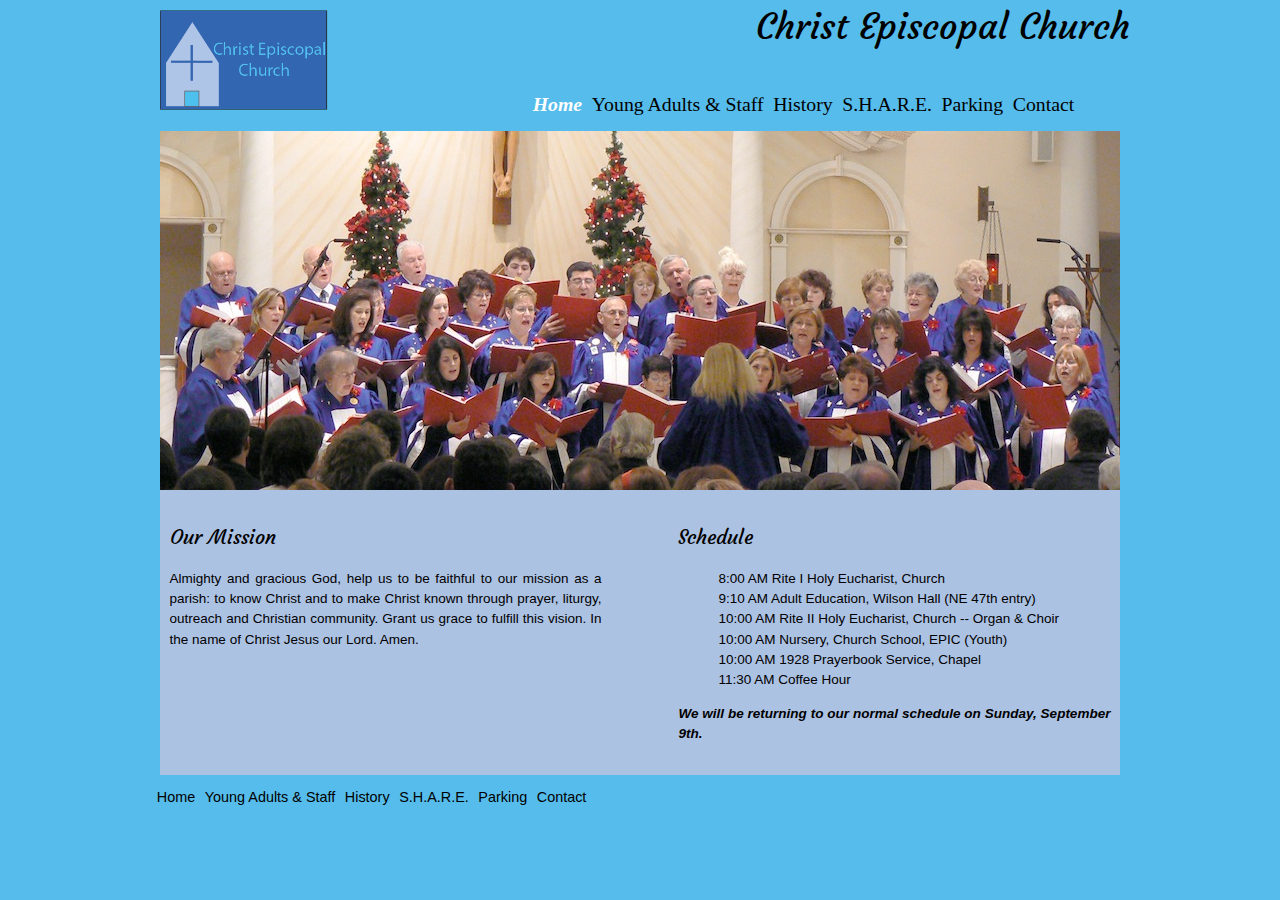
<file: index.html>
<!doctype html>
<html>
<head>
<meta name="viewport" content="width-device, initial-scale=1, maximum-scale=1">
<meta charset="UTF-8">
<title>Christ Episcopal Church Home Page</title>
<link href="http://fonts.googleapis.com/css?family=Courgette" rel="stylesheet" type="text/css">
<link rel="stylesheet" href="css/main.css">
</head>

<body>
<div id="container">
  <header>
    <h1>Christ Episcopal Church</h1>
    <div id="logoContainer"> <img id="logo" src="images/logo.png"  alt="logo"> </div>
    <nav>
      <ul>
        <li><a class="current" href="index.html">Home</a></li>
        <li><a href="youngAdultsStaff.html">Young Adults &amp; Staff</a></li>
        <li><a href="history.html">History</a></li>
        <li><a href="share.html">S.H.A.R.E.</a></li>
        <li><a href="generic.html">Parking</a></li>
        <li><a href="form.html">Contact</a></li>
      </ul>
    </nav>
  </header>
  <div id="maincontent">
    <div id="choirContainer"> <img id="choir" src="images/choir.jpg" alt="photo of choir"> </div>
    <div id="columns">
      <section class="mission left">
        <h2>Our Mission</h2>
        <p>Almighty and gracious God, help us to be faithful to our mission as a parish: to know Christ and to make Christ known through prayer, liturgy, outreach and Christian community. Grant us grace to fulfill this vision. In the name of Christ Jesus our Lord. Amen.</p>
      </section>
      <section class="schedule right">
        <h2>Schedule</h2>
        <ol>
          <li>8:00 AM Rite I Holy Eucharist, Church</li>
          <li>9:10 AM Adult Education, Wilson Hall (NE 47th entry)</li>
          <li>10:00 AM Rite II Holy Eucharist, Church -- Organ &amp; Choir</li>
          <li>10:00 AM Nursery, Church School, EPIC (Youth)</li>
          <li>10:00 AM 1928 Prayerbook Service, Chapel</li>
          <li>11:30 AM Coffee Hour</li>
        </ol>
        <p><strong><em>We will be returning to our normal schedule on Sunday, September 9th.</em></strong> </p>
      </section>
    </div>
  </div>
  <footer>
    <ul>
      <li><a href="index.html">Home</a></li>
      <li><a href="youngAdultsStaff.html">Young Adults & Staff</a></li>
      <li><a href="history.html">History</a></li>
      <li><a href="share.html">S.H.A.R.E.</a></li>
      <li><a href="generic.html">Parking</a></li>
      <li><a href="form.html">Contact</a></li>
    </ul>
  </footer>
</div>
</body>
</html>
</file>
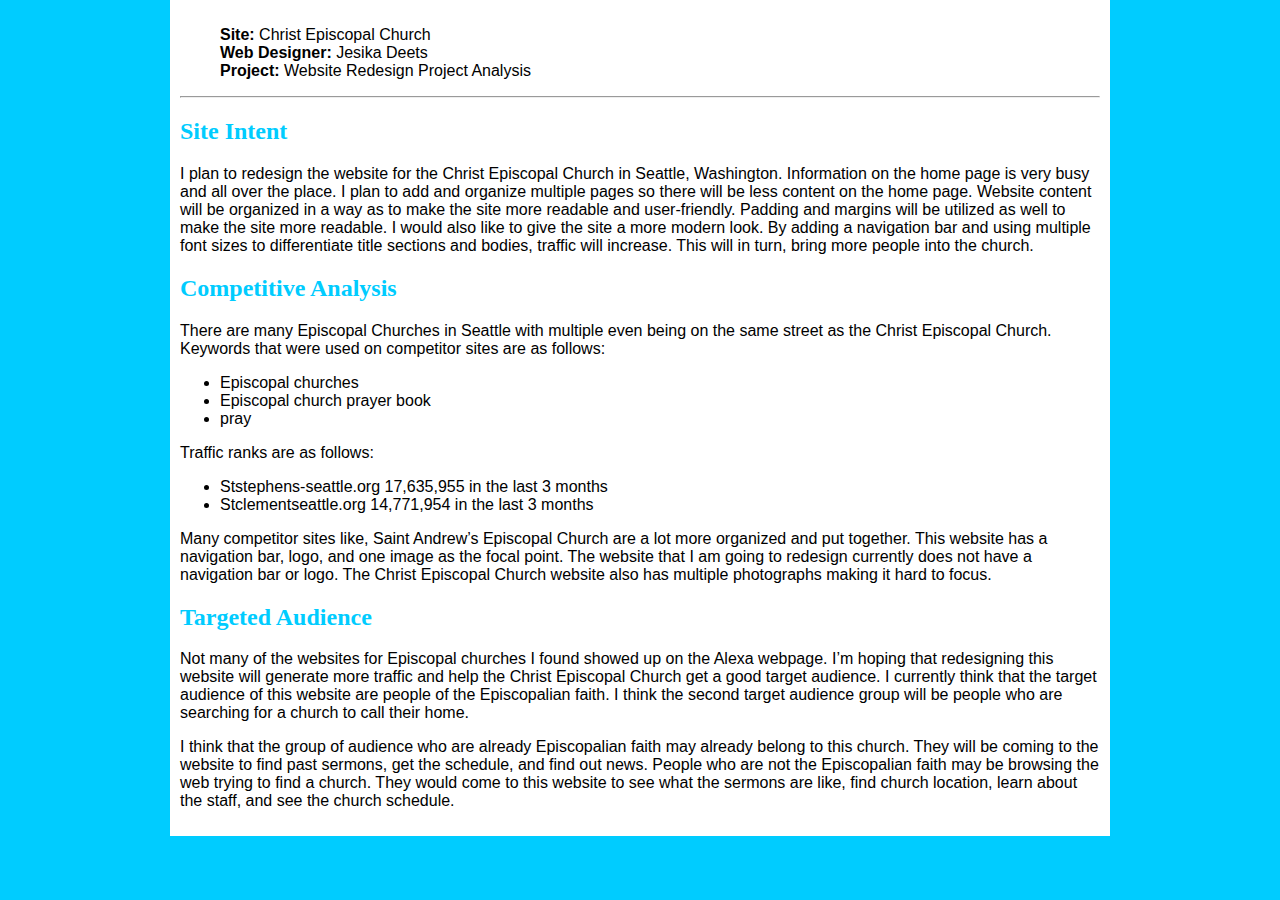
<file: Deets_Jesika-project_analysis.html>
<!doctype html>
<html>
<head>
<meta lang="eng">
<meta charset="UTF-8">
<link rel="stylesheet" href="css/analysis.css">
<title>Christ Episcopal Church</title>
</head>

<body>
<div id="container">
  <header>
    <ul id="profile">
      <li><strong>Site:</strong> Christ Episcopal Church</li>
      <li><strong>Web Designer:</strong> Jesika Deets</li>
      <li><strong>Project:</strong> Website Redesign Project Analysis</li>
    </ul>
    <hr>
  </header>
  <div id="mainContent">
    <h2>Site Intent</h2>
    <p>I plan to redesign the website for the Christ Episcopal Church in Seattle, Washington. Information on the home page is very busy and all over the place. I plan to add and organize multiple pages so there will be less content on the home page. Website content will be organized in a way as to make the site more readable and user-friendly. Padding and margins will be utilized as well to make the site more readable. I would also like to give the site a more modern look. By adding a navigation bar and using multiple font sizes to differentiate title sections and bodies, traffic will increase. This will in turn, bring more people into the church.</p>
    <h2>Competitive Analysis</h2>
    <p>There are many Episcopal Churches in Seattle with multiple even being on the same street as the Christ Episcopal Church. Keywords that were used on competitor sites are as follows:</p>
    <ul>
      <li> Episcopal churches</li>
      <li> Episcopal church prayer book</li>
      <li> pray</li>
    </ul>
    Traffic ranks are as follows:
    <ul>
      <li> Ststephens-seattle.org 17,635,955 in the last 3 months</li>
      <li> Stclementseattle.org 14,771,954 in the last 3 months</li>
    </ul>
    <p>Many competitor sites like, Saint Andrew’s Episcopal Church are a lot more organized and put together. This website has a navigation bar, logo, and one image as the focal point. The website that I am going to redesign currently does not have a navigation bar or logo. The Christ Episcopal Church website also has multiple photographs making it hard to focus.</p>
    <h2>Targeted Audience</h2>
    <p>Not many of the websites for Episcopal churches I found showed up on the Alexa webpage. I’m hoping that redesigning this website will generate more traffic and help the Christ Episcopal Church get a good target audience. I currently think that the target audience of this website are people of the Episcopalian faith. I think the second target audience group will be people who are searching for a church to call their home. </p>
    <p>I think that the group of audience who are already Episcopalian faith may already belong to this church. They will be coming to the website to find past sermons, get the schedule, and find out news. People who are not the Episcopalian faith may be browsing the web trying to find a church. They would come to this website to see what the sermons are like, find church location, learn about the staff, and see the church schedule.</p>
  </div>
</div>
</body>
</html>
</file>
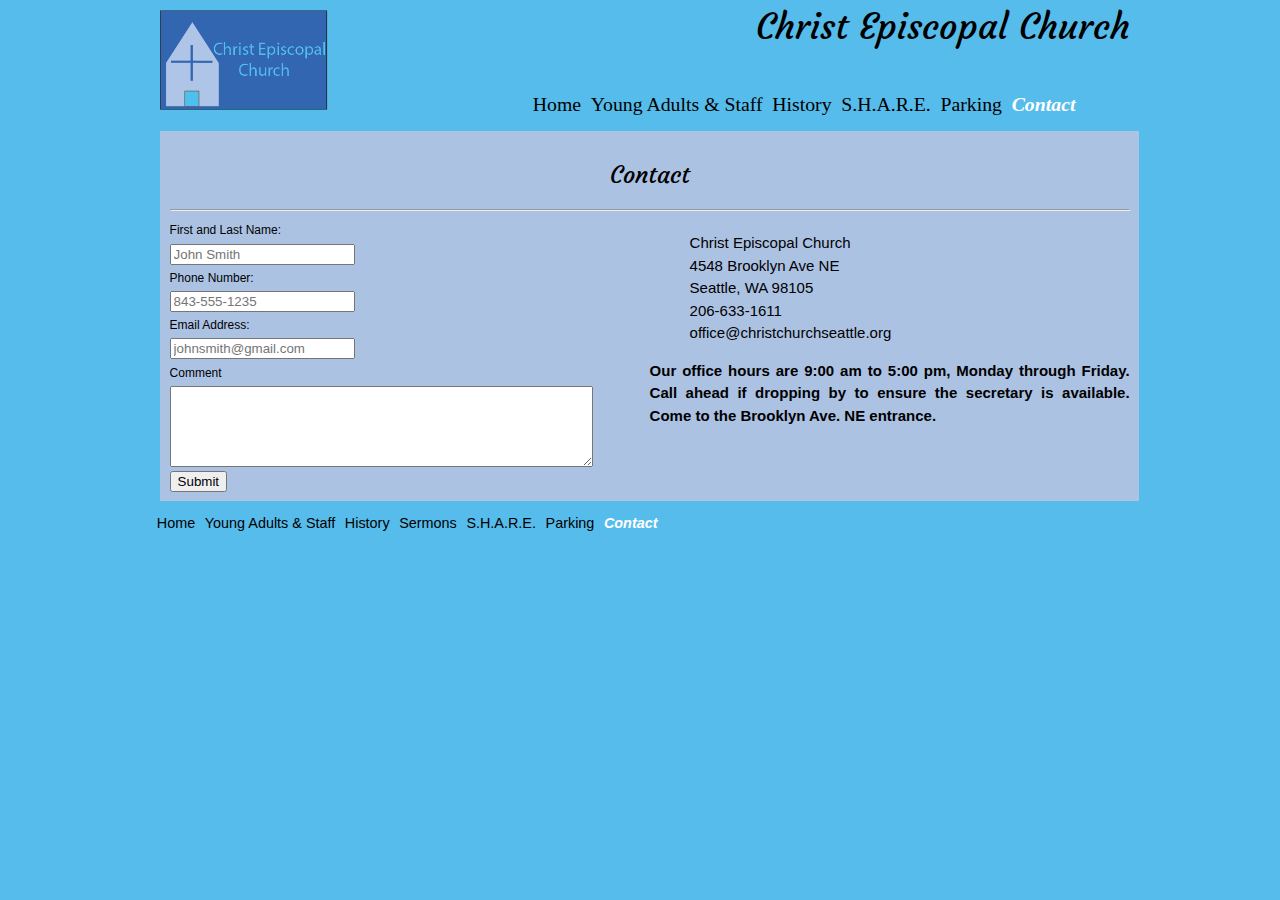
<file: form.html>
<!doctype html>
<html>
<head>
<meta name="viewport" content="width-device, initial-scale=1, maximum-scale=1">
<meta charset="UTF-8">
<title>Contact</title>
<link href="http://fonts.googleapis.com/css?family=Courgette" rel="stylesheet" type="text/css">
<link rel="stylesheet" type="text/css" href="css/main.css" media="screen">
</head>

<body>
<div id="container">
  <header>
    <h1>Christ Episcopal Church</h1>
    <div id="logoContainer"> <img id="logo" src="images/logo.png" alt="logo"> </div>
    <nav>
      <ul>
        <li><a href="index.html">Home</a></li>
        <li><a href="youngAdultsStaff.html">Young Adults &amp; Staff</a></li>
        <li><a href="history.html">History</a></li>
        <li><a href="share.html">S.H.A.R.E.</a></li>
        <li><a href="generic.html">Parking</a></li>
        <li><a class="current" href="form.html">Contact</a></li>
      </ul>
    </nav>
  </header>
  <div id="maincontent">
    <div id="contact">
      <h1>Contact</h1>
      <hr>
      <div class="info right">
        <ul>
          <li>Christ Episcopal Church</li>
          <li>4548 Brooklyn Ave NE</li>
          <li>Seattle, WA 98105</li>
          <li>206-633-1611</li>
          <li>office@christchurchseattle.org</li>
        </ul>
        <p><strong> Our office hours are 9:00 am to 5:00 pm, Monday through Friday. Call ahead if dropping by to ensure the secretary is available. Come to the Brooklyn Ave. NE entrance. </strong> </p>
      </div>
      <div class="comment left">
        <form>
          <fieldset class="info left">
            <label for="name">First and Last Name:</label>
            <input type="text" name="name" id="name" placeholder="John Smith">
            <label for="phone">Phone Number:</label>
            <input type="tel" name="phone" id="phone" placeholder="843-555-1235">
            <label for="email">Email Address:</label>
            <input type="email" name="email" id="email" placeholder="johnsmith@gmail.com">
            <label for="comment">Comment</label>
            <textarea rows="5" cols="50" name="comment" id="comment">

</textarea>
            <button type="button" id="submit">Submit</button>
          </fieldset>
        </form>
      </div>
    </div>
  </div>
  <footer>
    <ul>
      <li><a href="index.html">Home</a></li>
      <li><a href="youngAdultsStaff.html">Young Adults &amp; Staff</a></li>
      <li><a href="history.html">History</a></li>
      <li><a href="#sermons.html">Sermons</a></li>
      <li><a href="share.html">S.H.A.R.E.</a></li>
      <li><a href="generic.html">Parking</a></li>
      <li><a class="current" href="form.html">Contact</a></li>
    </ul>
  </footer>
</div>
</body>
</html>
</file>
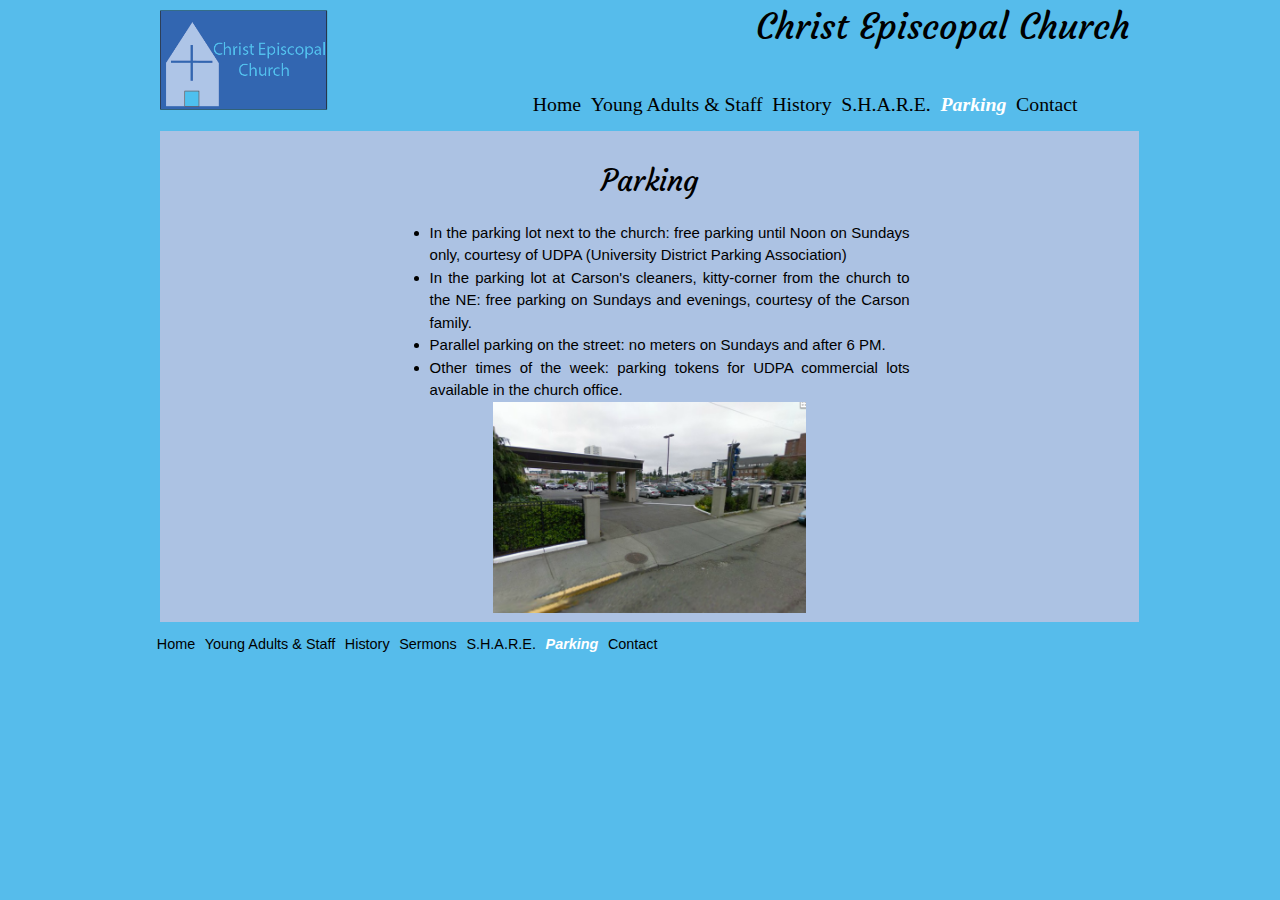
<file: generic.html>
<!doctype html>
<html>
<head>
<meta name="viewport" content="width-device, initial-scale=1, maximum-scale=1">
<meta charset="UTF-8">
<title>Parking</title>
<link href="http://fonts.googleapis.com/css?family=Courgette" rel="stylesheet" type="text/css">
<link rel="stylesheet" type="text/css" href="css/main.css" media="screen">
</head>

<body>
<div id="container">
  <header>
    <h1>Christ Episcopal Church</h1>
    <div id="logoContainer"> <img id="logo" src="images/logo.png" alt="logo"> </div>
    <nav>
      <ul>
        <li><a href="index.html">Home</a></li>
        <li><a href="youngAdultsStaff.html">Young Adults &amp; Staff</a></li>
        <li><a href="history.html">History</a></li>
        <li><a href="share.html">S.H.A.R.E.</a></li>
        <li><a class="current" href="generic.html">Parking</a></li>
        <li><a href="form.html">Contact</a></li>
      </ul>
    </nav>
  </header>
  <div id="maincontent">
    <section class="body">
      <h1>Parking</h1>
      <ul id="parking">
        <li>In the parking lot next to the church:  free parking until Noon on Sundays only, 
          courtesy of UDPA (University District Parking Association)</li>
        <li>In the parking lot at Carson's cleaners, kitty-corner from the church to the NE: 
          free parking on Sundays and evenings, courtesy of the Carson family.</li>
        <li>Parallel parking on the street:  no meters on Sundays and after 6 PM.</li>
        <li>Other times of the week:  parking tokens for UDPA commercial lots available in 
          the church office.</li>
      </ul>
      <div id="parkingContainer"> <img id="parkinglot" src="images/parkinglot.png" alt="parkinglot"> </div>
    </section>
  </div>
  <footer>
    <ul>
      <li><a href="index.html">Home</a></li>
      <li><a href="youngAdultsStaff.html">Young Adults &amp; Staff</a></li>
      <li><a href="history.html">History</a></li>
      <li><a href="#sermons.html">Sermons</a></li>
      <li><a href="share.html">S.H.A.R.E.</a></li>
      <li><a class="current" href="generic.html">Parking</a></li>
      <li><a href="form.html">Contact</a></li>
    </ul>
  </footer>
</div>
</body>
</html>
</file>
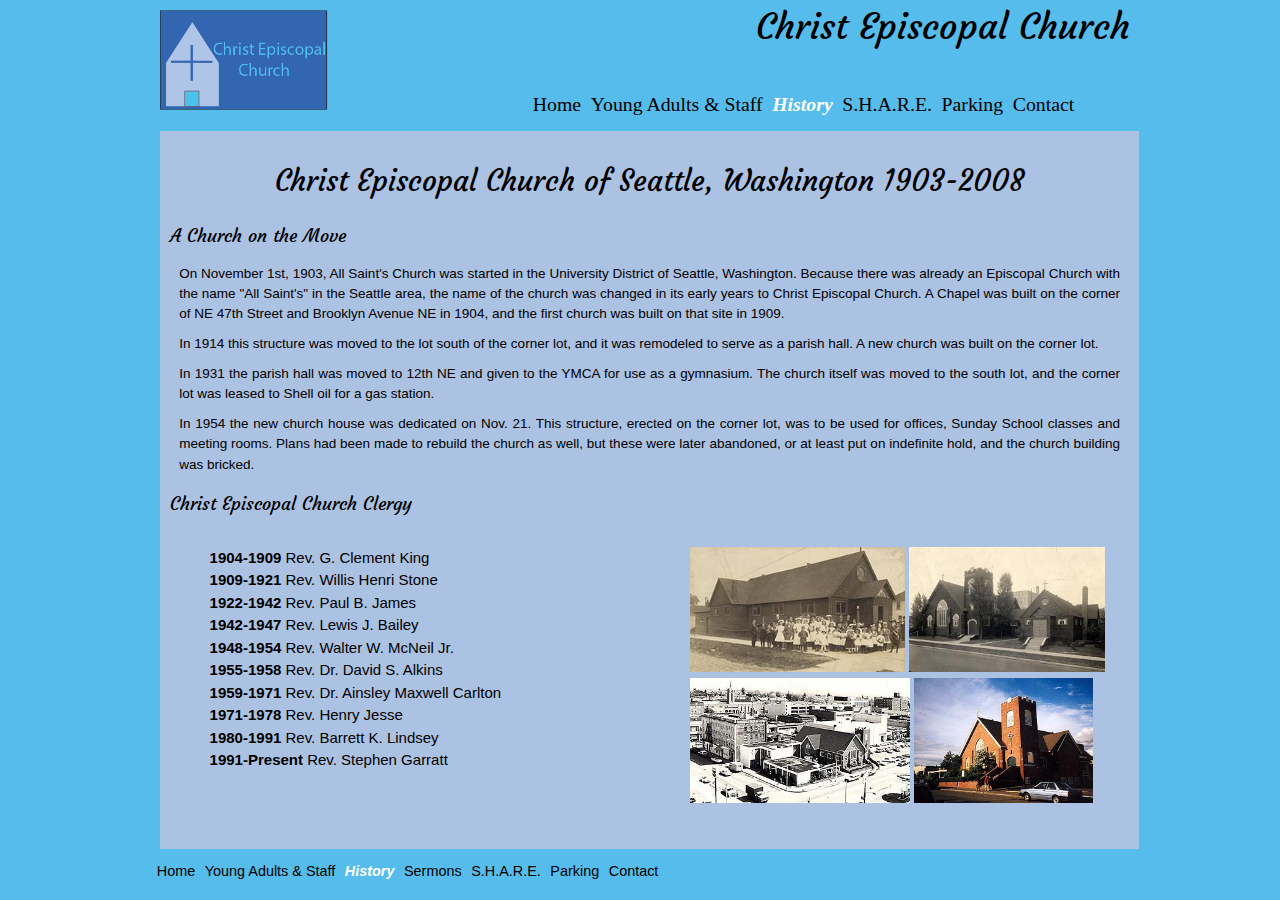
<file: history.html>
<!doctype html>
<html>
<head>
<meta charset="UTF-8">
<meta name="viewport" content="width-device, initial-scale=1, maximum-scale=1">
<title>History</title>
<link href="http://fonts.googleapis.com/css?family=Courgette" rel="stylesheet" type="text/css">
<link rel="stylesheet" type="text/css" href="css/main.css" media="screen">
</head>

<body>
<div id="container">
  <header>
    <h1>Christ Episcopal Church</h1>
    <div id="logoContainer"><img id="logo" src="images/logo.png" alt="logo"></div>
    <nav>
      <ul>
        <li><a href="index.html">Home</a></li>
        <li><a href="youngAdultsStaff.html">Young Adults &amp; Staff</a></li>
        <li><a class="current" href="history.html">History</a></li>
        <li><a href="share.html">S.H.A.R.E.</a></li>
        <li><a href="generic.html">Parking</a></li>
        <li><a href="form.html">Contact</a></li>
      </ul>
    </nav>
  </header>
  <div id="maincontent">
    <section class="body">
      <h1>Christ Episcopal Church of Seattle, Washington
        1903-2008</h1>
      <h2>A Church on the Move</h2>
      <p>On November 1st, 1903, All Saint's Church was started in the University District of Seattle, Washington. Because there was already an Episcopal Church with the name "All Saint's" in the Seattle area, the name of the church was changed in its early years to Christ Episcopal Church.  A Chapel was built on the corner of NE 47th Street and Brooklyn Avenue NE in 1904, and the first church was built on that site in 1909. </p>
      <p>In 1914 this structure was moved to the lot south of the corner lot, and it was remodeled to serve as a parish hall. A new church was built on the corner lot. </p>
      <p>In 1931 the parish hall was moved to 12th NE and given to the YMCA for use as a gymnasium. The church itself was moved to the south lot, and the corner lot was leased to Shell oil for a gas station.</p>
      <p>In 1954 the new church house was dedicated on Nov. 21. This structure, erected on the corner lot, was to be used for offices, Sunday School classes and meeting rooms. Plans had been made to rebuild the church as well, but these were later abandoned, or at least put on indefinite hold, and the church building was bricked.</p>
      <div id="gallery">
        <h2> Christ Episcopal Church Clergy</h2>
        <div class="clergy left">
          <ul>
            <li><strong>1904-1909</strong> Rev. G. Clement King</li>
            <li><strong>1909-1921</strong> Rev. Willis Henri Stone</li>
            <li><strong>1922-1942</strong> Rev. Paul B. James</li>
            <li><strong>1942-1947</strong> Rev. Lewis J. Bailey</li>
            <li><strong>1948-1954</strong> Rev. Walter W. McNeil Jr.</li>
            <li><strong>1955-1958</strong> Rev. Dr. David S. Alkins</li>
            <li><strong>1959-1971</strong> Rev. Dr. Ainsley Maxwell Carlton </li>
            <li><strong>1971-1978</strong> Rev. Henry Jesse</li>
            <li><strong>1980-1991</strong> Rev. Barrett K. Lindsey</li>
            <li><strong>1991-Present</strong> Rev. Stephen Garratt</li>
          </ul>
        </div>
        <div class="gallery right">
          <ul>
            <li><img src="images/history3.jpg" height="125" alt="all saints church 1903"></li>
            <li><img src="images/history1.jpg" height="125" alt="all saints church 1916"></li>
            <li><img src="images/history2.jpg" height="125" alt="parish hall 1931"></li>
            <li><img src="images/history4.jpg" height="125" alt="christ episcopal church present day"></li>
          </ul>
        </div>
      </div>
    </section>
  </div>
  <footer>
    <ul>
      <li><a href="index.html">Home</a></li>
      <li><a href="youngAdultsStaff.html">Young Adults &amp; Staff</a></li>
      <li><a class="current" href="history.html">History</a></li>
      <li><a href="#sermons.html">Sermons</a></li>
      <li><a href="share.html">S.H.A.R.E.</a></li>
      <li><a href="generic.html">Parking</a></li>
      <li><a href="form.html">Contact</a></li>
    </ul>
  </footer>
</div>
</body>
</html>
</file>
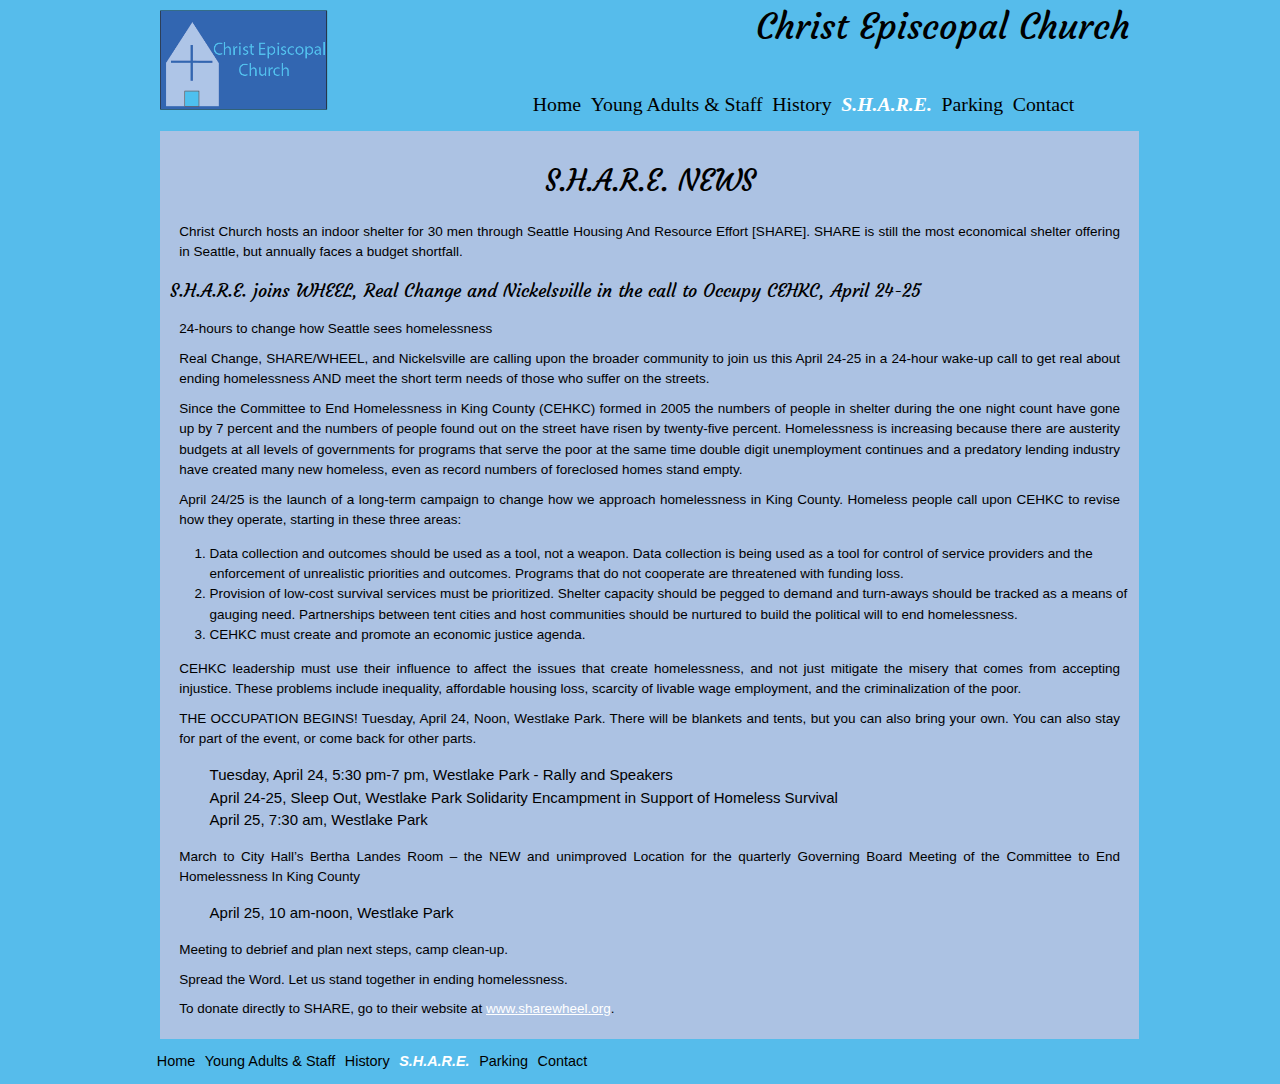
<file: share.html>
<!doctype html>
<html>
<head>
<meta charset="UTF-8">
<meta name="viewport" content="width-device, initial-scale=1, maximum-scale=1">
<title>S.H.A.R.E.</title>
<link href="http://fonts.googleapis.com/css?family=Courgette" rel="stylesheet" type="text/css">
<link rel="stylesheet" type="text/css" href="css/main.css" media="screen">
</head>
<body>
<div id="container">
  <header>
    <h1>Christ Episcopal Church</h1>
    <div id="logoContainer"><img id="logo" src="images/logo.png" alt="logo"></div>
    <nav>
      <ul>
        <li><a href="index.html">Home</a></li>
        <li><a href="youngAdultsStaff.html">Young Adults &amp; Staff</a></li>
        <li><a href="history.html">History</a></li>
        <li><a class="current" href="share.html">S.H.A.R.E.</a></li>
        <li><a href="generic.html">Parking</a></li>
        <li><a href="form.html">Contact</a></li>
      </ul>
    </nav>
  </header>
  <div id="maincontent">
    <section class="body">
      <h1>S.H.A.R.E. NEWS</h1>
      <p>Christ Church hosts an indoor shelter for 30 men through Seattle Housing And Resource Effort [SHARE]. SHARE is still the most economical shelter offering in Seattle, but annually faces a budget shortfall.</p>
      <h2>S.H.A.R.E. joins WHEEL, Real Change and Nickelsville in the call to Occupy CEHKC, April 24-25</h2>
      <p>24-hours to change how Seattle sees homelessness</p>
      <p>Real Change, SHARE/WHEEL, and Nickelsville are calling upon the broader community to join us this April 24-25 in a 24-hour wake-up call to get real about ending homelessness AND meet the short term needs of those who suffer on the streets.</p>
      <p>Since the Committee to End Homelessness in King County (CEHKC) formed in 2005 the numbers of people in shelter during the one night count have gone up by 7 percent and the numbers of people found out on the street have risen by twenty-five percent. Homelessness is increasing because there are austerity budgets at all levels of governments for programs that serve the poor at the same time double digit unemployment continues and a predatory lending industry have created many new homeless, even as record numbers of foreclosed homes stand empty.</p>
      <p>April 24/25 is the launch of a long-term campaign to change how we approach homelessness in King County. Homeless people call upon CEHKC to revise how they operate, starting in these three areas:</p>
      <ol>
        <li>Data collection and outcomes should be used as a tool, not a weapon. Data collection is being used as a tool for control of service providers and the enforcement of unrealistic priorities and outcomes. Programs that do not cooperate are threatened with funding loss.</li>
        <li>Provision of low-cost survival services must be prioritized. Shelter capacity should be pegged to demand and turn-aways should be tracked as a means of gauging need. Partnerships between tent cities and host communities should be nurtured to build the political will to end homelessness.</li>
        <li>CEHKC must create and promote an economic justice agenda.</li>
      </ol>
      <p>CEHKC leadership must use their influence to affect the issues that create homelessness, and not just mitigate the misery that comes from accepting injustice. These problems include inequality, affordable housing loss, scarcity of livable wage employment, and the criminalization of the poor.</p>
      <p>THE OCCUPATION BEGINS! Tuesday, April 24, Noon, Westlake Park. There will be blankets and tents, but you can also bring your own. You can also stay for part of the event, or come back for other parts.</p>
      <ul class="dates">
        <li>Tuesday, April 24, 5:30 pm-7 pm, Westlake Park - Rally and Speakers</li>
        <li>April 24-25, Sleep Out, Westlake Park Solidarity Encampment in Support of Homeless Survival</li>
        <li>April 25, 7:30 am, Westlake Park</li>
      </ul>
      <p>March to City Hall’s Bertha Landes Room – the NEW and unimproved Location for the quarterly Governing Board Meeting of the Committee to End Homelessness In King County</p>
      <ul class="dates">
        <li>April 25, 10 am-noon, Westlake Park</li>
      </ul>
      <p>Meeting to debrief and plan next steps, camp clean-up.</p>
      <p>Spread the Word. Let us stand together in ending homelessness.</p>
      <p>To donate directly to SHARE, go to their website at <span class="links"><a href="http://www.sharewheel.org" >www.sharewheel.org</a></span>.</p>
    </section>
  </div>
  <footer>
    <ul>
      <li><a href="index.html">Home</a></li>
      <li><a href="youngAdultsStaff.html">Young Adults &amp; Staff</a></li>
      <li><a href="history.html">History</a></li>
      <li><a class="current" href="share.html">S.H.A.R.E.</a></li>
      <li><a href="generic.html">Parking</a></li>
      <li><a href="form.html">Contact</a></li>
    </ul>
  </footer>
</div>
</body>
</html>
</file>
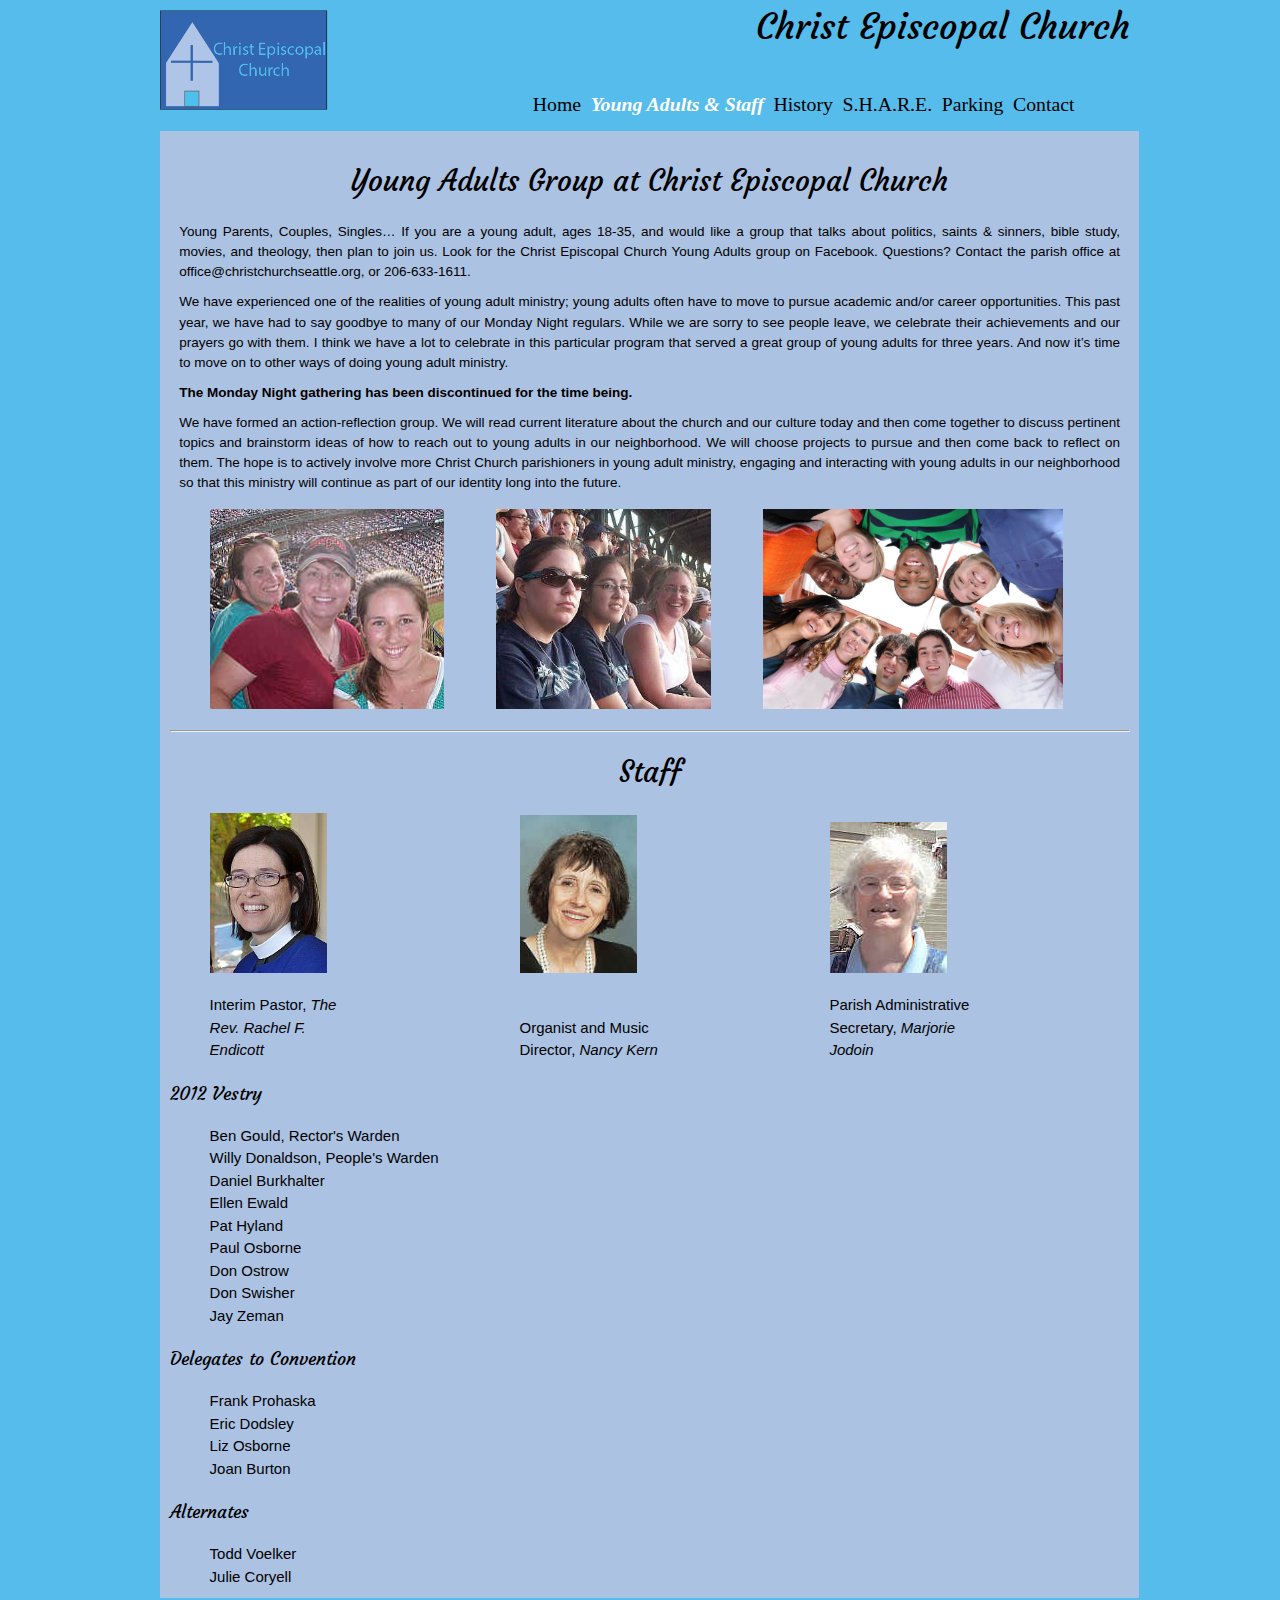
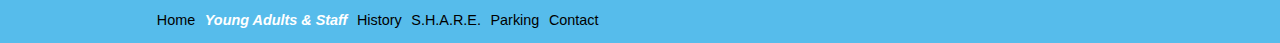
<file: youngAdultsStaff.html>
<!doctype html>
<html>
<head>
<meta charset="UTF-8">
<meta name="viewport" content="width-device, initial-scale=1, maximum-scale=1">
<title>Young Adults &amp; Staff</title>
<link href="http://fonts.googleapis.com/css?family=Courgette" rel="stylesheet" type="text/css">
<link rel="stylesheet" type="text/css" href="css/main.css" media="screen">
</head>

<body>
<div id="container">
  <header>
    <h1>Christ Episcopal Church</h1>
    <div id="logoContainer"><img id="logo" src="images/logo.png" alt="logo"></div>
    <nav>
      <ul>
        <li><a href="index.html">Home</a></li>
        <li><a  class="current" href="youngAdultsStaff.html">Young Adults &amp; Staff</a></li>
        <li><a href="history.html">History</a></li>
        <li><a href="share.html">S.H.A.R.E.</a></li>
        <li><a href="generic.html">Parking</a></li>
        <li><a href="form.html">Contact</a></li>
      </ul>
    </nav>
  </header>
  <div id="maincontent">
    <section class="body">
      <h1>Young Adults Group at Christ Episcopal Church</h1>
      <p>Young Parents, Couples, Singles… If you are a young adult, ages 18-35, and would like a group that talks about politics, saints & sinners, bible study, movies, and theology, then plan to join us.  Look for the Christ Episcopal Church Young Adults group on Facebook. Questions? Contact the parish office at office@christchurchseattle.org, or 206-633-1611. </p>
      <p>We have experienced one of the realities of young adult ministry; young adults often have to move to pursue academic and/or career opportunities. This past year, we have had to say goodbye to many of our Monday Night regulars. While we are sorry to see people leave, we celebrate their achievements and our prayers go with them. I think we have a lot to celebrate in this particular program that served a great group of young adults for three years. And now it’s time to move on to other ways of doing young adult ministry. </p>
      <p><strong>The Monday Night gathering has been discontinued for the time being.</strong></p>
      <p>We have formed an action-reflection group. We will read current literature about the church and our culture today and then come together to discuss pertinent topics and brainstorm ideas of how to reach out to young adults in our neighborhood. We will choose projects to pursue and then come back to reflect on them. The hope is to actively involve more Christ Church parishioners in young adult ministry, engaging and interacting with young adults in our neighborhood so that this ministry will continue as part of our identity long into the future.</p>
      <ul id="youngAdults">
        <li><img src="images/youngAdult1.jpg" height="200" alt="young adult 1"></li>
        <li><img src="images/youngAdult2.jpg" height="200" alt="young adult 2"></li>
        <li><img src="images/youngAdult3.jpg" height="200" alt="young adult 3"></li>
      </ul>
      <hr>
      <h1>Staff</h1>
      <ul id="staff1">
        <li><img src="images/rachel.jpg" width="117" alt="rachel endicott"></li>
        <li><img src="images/nancy.jpg" width="117" alt="nancy kern"></li>
        <li><img src="images/marjorie.jpg" width="117" alt="marjorie jodoin"></li>
      </ul>
      <ul id="staff2">
        <li>Interim Pastor, <em>The Rev. Rachel F. Endicott</em></li>
        <li>Organist and Music Director,<em> Nancy Kern</em></li>
        <li>Parish Administrative Secretary, <em>Marjorie Jodoin</em></li>
      </ul>
      <h3>2012 Vestry</h3>
      <ul class="staff3">
        <li>Ben Gould, Rector's Warden</li>
        <li>Willy Donaldson, 
          People's Warden</li>
        <li>Daniel Burkhalter</li>
        <li>Ellen Ewald</li>
        <li>Pat Hyland</li>
        <li>Paul Osborne</li>
        <li>Don Ostrow</li>
        <li> Don Swisher</li>
        <li>Jay Zeman</li>
      </ul>
      <h3>Delegates to Convention</h3>
      <ul class="staff3">
        <li> Frank Prohaska</li>
        <li>Eric Dodsley</li>
        <li>Liz Osborne</li>
        <li>Joan Burton</li>
      </ul>
      <h3> Alternates</h3>
      <ul class="staff3">
        <li>Todd Voelker</li>
        <li> Julie Coryell</li>
      </ul>
    </section>
  </div>
  <footer>
    <ul>
      <li><a href="index.html">Home</a></li>
      <li><a class="current" href="youngAdultsStaff.html">Young Adults &amp; Staff</a></li>
      <li><a href="history.html">History</a></li>
      <li><a href="share.html">S.H.A.R.E.</a></li>
      <li><a href="generic.html">Parking</a></li>
      <li><a href="form.html">Contact</a></li>
    </ul>
  </footer>
</div>
</body>
</html>
</file>
<file: css/analysis.css>
/*Body CSS*/
body {
	width:960px;
	height:auto;
	margin:0 auto;
	font-family:Arial, Helvetica, sans-serif;
	color:#000000;
	background-color:#0CF;
}
#container{
	margin:0 10px;
	background-color:#FFF;
	padding:10px;
}
h2 {
	font-family:Georgia, "Times New Roman", Times, serif;
	color:#0CF;
}
#profile{
	list-style-type:none;
}
</file>
<file: css/main.css>
/*Colors Used: dark blue 3565B0
				grey blue ACC2E3
				teal 56BCEB
				*/


/* 
CSS Mini Reset
http://www.vcarrer.com/2010/05/css-mini-reset.html
CSSresetr.com
*/
html, body, div, form, fieldset, legend, label {
	margin: 0;
	padding: 0;
}
table {
	border-collapse: collapse;
	border-spacing: 0;
}
th, td {
	text-align: left;
	vertical-align: top;
}
h1, h2, h3, h4, h5, h6, th, td, caption {
	font-weight: normal;
}
/*      Main CSS     */





body {
	max-width: 960px;
	height: auto;
	font: 100%/1.5 "Arial", "Helvetica", sans-serif;
	/*font-family: Arial, Helvetica, sans-serif;*/
	background-color: #56BCEB;
	margin: 0 auto;
	padding: 0;/*font-size: 0.75em;*/
}
#container {
	width: 100%;
	margin: 0;
	padding: 0;
	position: relative;
	font-size: 0.75em;
	height: auto;
}
header {
	width: 100%;
	padding: 1%;
}
#logoContainer {
	width: 17.7083%;
	margin-left: -1%;
}
#logo {
	float: left;
	/*height:100px;
	width:170;*/
	max-width: 100%;/*margin-bottom:1%;*/
}
header h1 {
	float: right;
	width: 60%;
	font-family: 'Courgette', cursive;
	font-size: 3em;
	text-align: right;
	margin-top: -10px;
}
h1, h2, h3, h4, h5, h6 {
	font-family: 'Courgette', cursive;
}
/*                      global nav css        */



nav {
	width: 70%;
	float: right;
	margin-right: -3%;
}
nav ul li {
	font-family: Georgia, "Times New Roman", Times, serif;
	display: inline-block;
	font-size: 1.65em;
	text-align: right;
	margin-left: 1%;
}
nav ul li a, nav ul li a.current:hover {
	text-decoration: none;
	color: #000;
}
nav ul li a:active {
	color: #04871A;
}
nav ul li a:hover, nav ul li a.current {
	font-style: italic;
	font-weight: bold;
	color: #FFF;
}
/*               end of global nav       */


/*                main content css        */
#maincontent {
	background-color: #ACC2E3;
	max-width: 100%;
	margin: 0 auto;
	height: auto;
	clear: both;/*	padding:1% 1%;*/
}
#choirContainer {
	width: 100%;
}
#choir {
	max-width: 100%;
}
#columns {
	clear: both;
	width: 100%;
	background-color: #ACC2E3;
	height: 280px;
}
.schedule, .mission {
	font-size: 1.125em;
	height: 250px;
	width: 45%;
	border: none;
	padding: 1%;
}
.schedule li {
	list-style-type: none;
}
p {
	text-align: justify;
}
.left {
	float: left;
}
.right {
	float: right;
}
/*         end of main content css       */
/*          content css                 */
#contact {
	background-color: #ACC2E3;
	width: 100%;
	margin: 0 auto;
	height: 350px;
	padding: 1% 1%;
}
#contact h1 {
	text-align: center;
}
#contact ul {
	float: left;
	list-style-type: none;
	font-size: 1.25em;
}
#contact ul li {
	display: block;
}
#contact p {
	clear: both;
	width: 100%;
	font-size: 1.25em;
}
form {
	clear: both;
}
.comment, .info {
	width: 50%;
}
label, input, textarea, button {
	margin-top: 1%;
	display: block;
}
/*label, textarea, input {
	width: 100%;
}*/
fieldset {
	border: none;
}
/*                      end of contact             */


/*                      general css for the rest of pages            */


.body {
	clear: both;
	background-color: #ACC2E3;
	padding: 1% 1%;
	height: auto;
	width: 100%;
}
.body h1 {
	font-size: 2.375em;
	text-align: center;
}
.body h3 {
	font-size: 1.5em;
}
.body p {
	font-size: 1.125em;
	margin: 1% 1%;
}
.body ol {
	font-size: 1.125em;
}
.body ul {
	font-size: 1.25em;
}
#parking {
	text-align: justify;
	width: 50%;
	margin: 0 auto;
}
#parking ul li {
	margin-bottom: 1.5%;
}
#parkingContainer {
	width: 32.675439%;
	margin: 0 auto;
}
#parkinglot {
	max-width: 100%;
	/*width:298px;*/
	display: block;
}
#youngAdults {
	width: 100%;
}
#youngAdults li {
	display: inline-block;
	margin-right: 5%;
}
#staff1 {
	width: 100%;
}
#staff1 li {
	display: inline-block;
	width: 31.90%;
}
#staff2 {
	width: 100%;
}
#staff2 li {
	display: inline-block;
	width: 15.95%;
	margin-right: 15.9%;
}
ul.staff3 {
	-moz-column-count: 3;
	width: 100%;
	margin: 0 auto;
}
ul.staff3 li {
	display: inline-block;
	width: 31.90%;
	margin-right: 20%;
}
ul.dates {
	width: 100%;
}
ul.dates li {
	list-style-type: none;
	display: block;
}
.links a {
	color: #fff;
}
.links a:active {
	color: #04871A;
}
.links a:hover {
	font-style: italic;
	font-weight: bold;
	color: #000;
}
#gallery {
	width: 100%;
	height: 350px;
	background-color: #ACC2E3;
	clear: both;
}
.gallery, .clergy {
	width: 50%;
}
.clergy ul li {
	display: block;
}
.gallery ul li {
	display: inline-block;
}
/*          footer css                    */
footer {
	clear: both;
	width: 100%;
}
footer ul {
	float: left;
	width: 100%;
	margin-left: -4.5%;
}
footer ul li {
	display: inline-block;
	font-size: 1.2em;
	text-align: left;
	margin-right: 1%;
	float: left;
}
footer ul li a, footer ul li a.current:hover {
	text-decoration: none;
	color: #000;
}
footer ul li a:active {
	color: #04871A;
}
footer ul li a:hover, footer ul li a.current {
	font-style: italic;
	font-weight: bold;
	color: #FFF;
}


/*Media Queries*/

/*Tablet Portrait size to standard 960 (devices and browsers) */
@media screen and (min-width:768px) and (max-width:959px) {
body {
	min-width: 768px;
	max-width: 959px;
	font: 100%/1.375 "Arial", "Helvetica", sans-serif;
}
#container {
	width: 98%;
	margin: 0 auto;
}
header {
	width: 98%;
}
#logoContainer {
	width: 22%;
	margin-left: -1%;
}
nav {
	width: 80%;
	float: right;
}
nav ul li {
	font-size: 1.5em;
}
#contact {
	width: 98%;
}
#contact p {
	font-size: 1.125em;
}
label, input, textarea, button {
	margin-top: 1%;
}
textarea {
	max-width: 85%;
}
.body {
	width: 98%;
}
#parkingContainer {
	width: 50%;
	margin: 0 auto;
}
ul.dates {
	width: 98%;
}
#gallery {
	width: 98%;
	height: 600px;
	clear: both;
}
.gallery, .clergy {
	width: 50%;
}
.clergy ul li {
	display: block;
}
.gallery ul li {
	display: inline-block;
}
.body p {
	margin-top: 2%;
}
taff1 {
	width: 98%;
}
#staff2 {
	width: 98%;
}
ul.staff3 {
	width: 98%;
	margin: 0 auto;
}
#youngAdults {
	width: 98%;
}
}
/*Mobile Landscape Size to Tablet Portrait (devices and browsers */
@media only screen and (min-width:480px) and (max-width:767px) {
body {
	min-width: 480px;
	max-width: 767px;
	font: 100%/1.25 "Arial", "Helvetica", sans-serif;
}
#container {
	width: 97%;
	margin: 0 auto;
}
header h1 {
	margin-top: 75px;
	font-size: 1.75em;
}
#logoContainer {
	width: 40%;
}
#logo {
	float: none;
}
nav {
	width: 100%;
	float: none;
}
nav ul li {
	font-size: 1.35em;
	margin-right: 2%;
	text-align: left;
}
.left, .right {
	float: none;
}
#columns {
	height: auto;
}
.schedule, .mission {
	font-size: 1.125em;
	height: auto;
	width: 95%;
	border: none;
	padding: 1%;
}
ul.dates {
	width: 97%;
}
#gallery {
	width: 97%;
	height: 600px;
	clear: both;
}
.gallery, .clergy {
	width: 100%;
}
.clergy ul li {
	display: block;
}
.gallery ul li {
	display: inline-block;
}
#staff1 {
	width: 97%;
}
#staff2 {
	width: 97%;
}
ul.staff3 {
	-moz-column-count: 2;
	width: 97%;
	margin: 0 auto;
}
.body p {
	margin-top: 2%;
}
#youngAdults {
	width: 97%;
}
#youngAdults li {
	display: block;
}
#parkingContainer {
	width: 50%;
	margin: 0 auto;
}
#contact {
	width: 97%;
	margin: 0 auto;
	height: auto;
	padding: 1% 1%;
}
#contact ul {
	float: none;
	font-size: 1.25em;
}
#contact ul li {
	display: block;
}
#contact p {
	clear: both;
	width: 97%;
	font-size: 1.125em;
}
form {
	clear: both;
}
.comment, .info {
	width: 97%;
}
label, input, textarea, button {
	margin-top: 2%;
	display: block;
}
label, textarea, input {
	width: 97%;
}
}
/*Mobile Portrait Size to Mobile Landsape Size (devices and browsers)*/
@media only screen and (max-width:479px) {
body {
	font: 100%/1.0 "Verdana, Geneva, sans-serif";
	max-width: 479px;
}
#container {
	width: 97%;
	margin: 0 auto;
}
header h1 {
	display: none;
}
#logoContainer {
	width: 97%;
	margin: 0 auto;
}
#logo {
	float: none;
}
nav {
	width: 97%;
	float: none;
}
nav ul li {
	display: block;
	font-size: 1.5em;
	text-align: left;
}
left, .right {
	float: none;
}
#columns {
	height: auto;
}
.schedule, .mission {
	font-size: 1.125em;
	height: auto;
	width: 97%;
	border: none;
	padding: 1%;
}
footer {
	display: none;
}
ul.dates {
	width: 97%;
}
#gallery {
	width: 97%;
	height: 210px;
}
.clergy {
	width: 100%;
}
.gallery {
	display: none;
}
.clergy ul li {
	display: block;
}
#staff1 {
	display: none;
}
#staff2 {
	width: 97%;
}
#staff2 li {
	display: block;
	width: 97%;
	margin-top: 2%;
}
ul.staff3 {
	-moz-column-count: 1;
	width: 97%;
	margin: 0 auto;
}
.body p {
	margin-top: 2%;
}
#youngAdults {
	width: 97%;
}
#youngAdults li {
	display: none;
}
#parking {
	text-align: justify;
	width: 75%;
	margin: 0 auto;
}
#parking ul li {
	margin-bottom: 1.5%;
}
#parkingContainer {
	display: none;
}
#contact {
	width: 98%;
	margin: 0 auto;
	height: 525px;
	padding: 1% 1%;
}
#contact ul {
	float: none;
	font-size: 1.25em;
}
#contact ul li {
	display: block;
}
#contact p {
	clear: both;
	width: 98%;
	font-size: 1.125em;
}
form {
	clear: both;
}
.comment, .info {
	width: 100%;
}
label, input, textarea, button {
	margin-top: 2%;
}
label, textarea, input {
	width: 98%;
}
}
</file>
